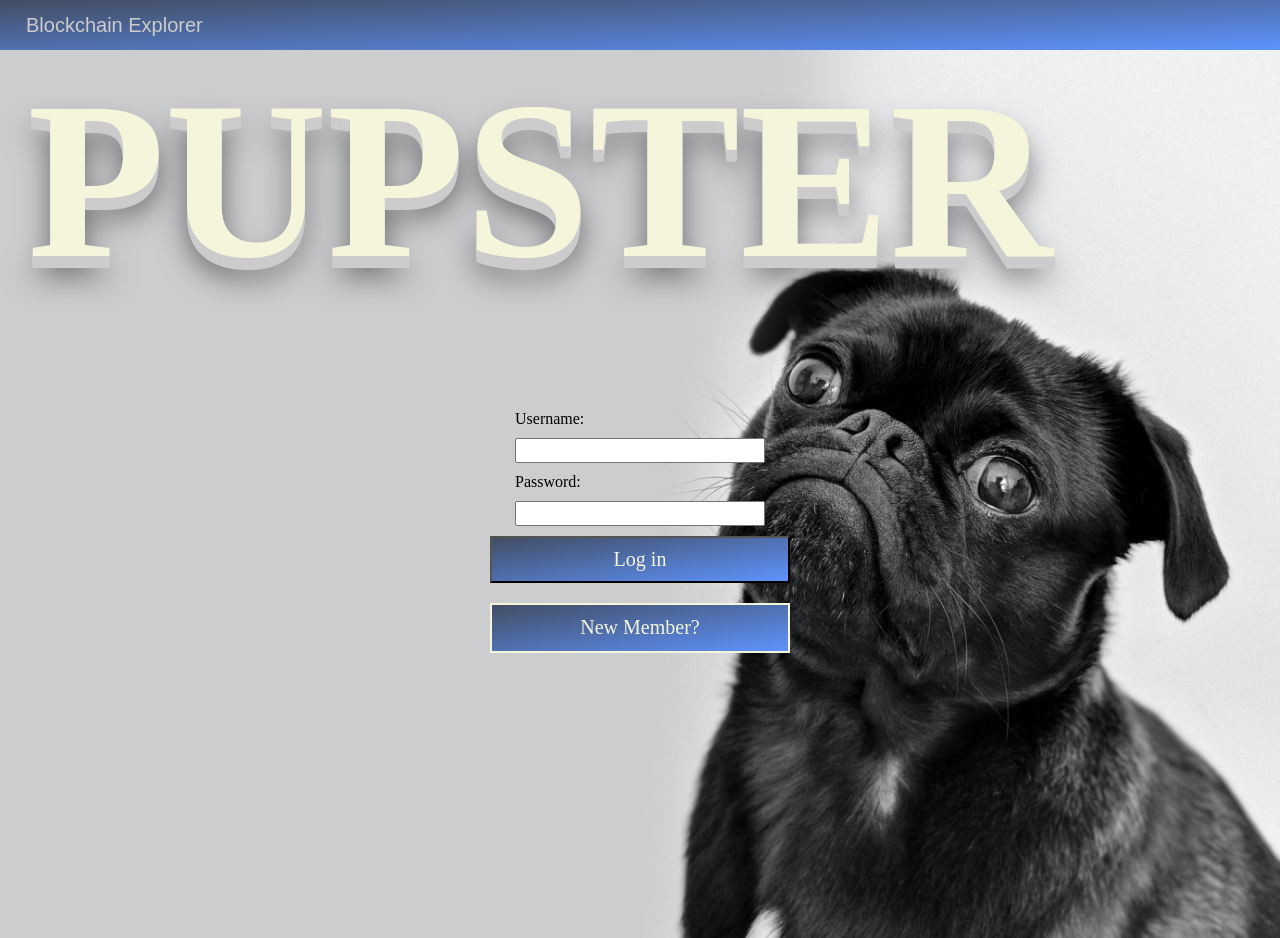
<file: index.html>
<!DOCTYPE html>
<html lang="en">
<head>
	<title>DogBlockchain</title>
	<meta charset="utf-8"/>
	<meta http-equiv="X-UA-Compatible" content="IE=edge">
	<meta name="viewport" content="width=device-width, initial-scale=1.0">
	<link rel="stylesheet" type="text/css" href="./scss/style.css">
	<script src="./scripts/script.js" type="module"></script>
	<link rel="icon" type="image/x-icon" href="./faviDog.png">
	<!--Attributed To <a href="https://www.flaticon.com/free-icons/dog" title="dog icons">Dog icons created by Freepik - Flaticon</a> -->
</head>
<body>
	<div id="header"></div>
	<div class="content" id="content"></div>
</body>
</html>
</file>
<file: scss/style.css>
/*! normalize.css v8.0.1 | MIT License | github.com/necolas/normalize.css */html{line-height:1.15;-webkit-text-size-adjust:100%}body{margin:0}main{display:block}h1{font-size:2em;margin:.67em 0}hr{box-sizing:content-box;height:0;overflow:visible}pre{font-family:monospace,monospace;font-size:1em}a{background-color:rgba(0,0,0,0)}abbr[title]{border-bottom:none;text-decoration:underline;-webkit-text-decoration:underline dotted;text-decoration:underline dotted}b,strong{font-weight:bolder}code,kbd,samp{font-family:monospace,monospace;font-size:1em}small{font-size:80%}sub,sup{font-size:75%;line-height:0;position:relative;vertical-align:baseline}sub{bottom:-0.25em}sup{top:-0.5em}img{border-style:none}button,input,optgroup,select,textarea{font-family:inherit;font-size:100%;line-height:1.15;margin:0}button,input{overflow:visible}button,select{text-transform:none}button,[type=button],[type=reset],[type=submit]{-webkit-appearance:button}button::-moz-focus-inner,[type=button]::-moz-focus-inner,[type=reset]::-moz-focus-inner,[type=submit]::-moz-focus-inner{border-style:none;padding:0}button:-moz-focusring,[type=button]:-moz-focusring,[type=reset]:-moz-focusring,[type=submit]:-moz-focusring{outline:1px dotted ButtonText}fieldset{padding:.35em .75em .625em}legend{box-sizing:border-box;color:inherit;display:table;max-width:100%;padding:0;white-space:normal}progress{vertical-align:baseline}textarea{overflow:auto}[type=checkbox],[type=radio]{box-sizing:border-box;padding:0}[type=number]::-webkit-inner-spin-button,[type=number]::-webkit-outer-spin-button{height:auto}[type=search]{-webkit-appearance:textfield;outline-offset:-2px}[type=search]::-webkit-search-decoration{-webkit-appearance:none}::-webkit-file-upload-button{-webkit-appearance:button;font:inherit}details{display:block}summary{display:list-item}template{display:none}[hidden]{display:none}*{box-sizing:border-box}body{display:flex;flex-direction:row;align-items:center;background-color:#cccdcf;width:100vw;height:100vh}#cardDiv{display:flex;flex-wrap:wrap;align-items:stretch}.dogDiv{box-shadow:0 4px 8px 0 rgba(0,0,0,.2);transition:.3s;border-radius:5px;height:-webkit-min-content;height:-moz-min-content;height:min-content;margin:14px;border:1px solid #15b2e5;background-color:rgba(21,178,229,.06);text-align:center;top:50px;position:relative;padding:25px}#dogWalletName{color:#15b2e5}#dogWalletXp{color:#353840}#dogWalletState{color:#707a83}.dogDiv:hover{box-shadow:0 8px 16px 0 rgba(0,0,0,.2)}#dogWalletImg{border-radius:5px 5px 0 0}#dogCardContainer{padding:2px 16px}#dogImageBox{display:flex;flex-direction:column;align-items:center;align-self:center;width:300px;height:200px;overflow:hidden;position:relative;background:rgba(0,0,0,.5);margin:10px 0}#explorerText{font-family:monospace}#doggyImage{align-self:center;width:100%;position:absolute;left:0;top:50%;transform:translateY(-50%)}#header{display:flex;flex-direction:row;background-image:linear-gradient(to bottom right, #424d63, #5e93fd);position:fixed;width:100vw;height:50px;align-self:flex-start;left:0;top:0;z-index:2}#content{display:flex;flex-wrap:wrap;flex-direction:column;align-self:center;align-items:center;position:absolute;width:100vw;height:100vh;z-index:1}#pupster{color:beige;position:absolute;align-self:center;margin-right:200px;top:-100px;font-size:25vh;font-family:Squabslab;text-shadow:0 1px 0 #ccc,0 2px 0 #ccc,0 3px 0 #ccc,0 4px 0 #ccc,0 5px 0 #ccc,0 6px 0 #ccc,0 7px 0 #ccc,0 8px 0 #ccc,0 9px 0 #ccc,0 10px 0 #ccc,0 11px 0 #ccc,0 12px 0 #ccc,0 20px 30px rgba(0,0,0,.5)}#newMemberHeadline{color:beige;position:absolute;align-self:center;margin-right:200px;font-size:130px;font-family:Squabslab;text-shadow:0 1px 0 #ccc,0 2px 0 #ccc,0 3px 0 #ccc,0 4px 0 #ccc,0 5px 0 #ccc,0 6px 0 #ccc,0 7px 0 #ccc,0 8px 0 #ccc,0 9px 0 #ccc,0 10px 0 #ccc,0 11px 0 #ccc,0 12px 0 #ccc,0 20px 30px rgba(0,0,0,.5)}h3{position:relative;font-family:Squabslab;left:-100px;font-size:40px;top:-40px;color:beige;-moz-transform:rotate(-20deg);text-shadow:0 1px 0 #ccc,0 2px 0 #ccc,0 3px 0 #ccc,0 4px 0 #ccc,0 5px 0 #ccc,0 6px 0 #ccc,0 7px 0 #ccc,0 8px 0 #ccc,0 9px 0 #ccc,0 10px 0 #ccc,0 11px 0 #ccc,0 12px 0 #ccc,0 20px 30px rgba(0,0,0,.5)}#inputUserName,#labelUsername,#labelPassword,#inputPassword{position:relative;top:400px;width:250px;margin-top:10px}#logInBtn,#createBtn,#closeBtn,#logOutBtn,#buyBtn,#buyAnother{background-image:linear-gradient(to bottom right, #424d63, #5e93fd);font-family:Squabslab;font-size:20px;padding:10px;color:beige;width:300px;z-index:2}#logInBtn{position:relative;top:400px;margin-top:10px}#logOutBtn{height:50px;width:100px;left:90vw}#createBtn{margin-top:10px;position:relative;top:250px}#closeBtn{margin-top:30px;position:relative;top:250px}#dropDown{position:absolute;top:260px;width:250px}#chooseDogText{position:absolute;top:200px}#buyBtn{position:absolute;top:300px;width:250px}#blockBoxar{position:relative;display:flex;flex-direction:column}#blockExplorerView,#returnBtn,#walletBtn{background:none;border:none;align-self:center;margin-left:20px;font-size:20px;font-family:"Segoe UI",Tahoma,Geneva,Verdana,sans-serif;color:#ccc}#blockExplorerView:hover,#returnBtn:hover{color:#000}#blockExplorer{display:flex;flex-direction:column;background-attachment:fixed;position:relative;left:0px;top:50px;width:750px;z-index:-2;padding:50px}#dogImg{position:absolute;width:50px;height:50px}#newMember{position:relative;width:300px;height:50px;top:400px;align-self:center;background-image:linear-gradient(to bottom right, #424d63, #5e93fd);font-family:Squabslab;font-size:20px;padding:10px;color:beige;border:2px solid beige;margin-top:20px}#newMember:hover{color:#031929}#labelNewUser,#labelNewPassword,#inputCreateUserName,#inputCreatePassword{position:relative;top:250px;margin-top:10px;width:250px}#buyDogContent{position:absolute;align-self:center;align-items:center;top:100px;font-size:25px;width:300px;text-align:center}#pug{position:absolute;width:700px;align-self:flex-end;top:5px;z-index:-1;border:none}#pitbull{width:800px;position:absolute;border:none;top:20px;align-self:flex-start;z-index:-1}#imgthree{position:relative;top:58px;width:800px;border:none}#imgfour{position:absolute;align-self:flex-start;width:500px;top:-157px;border:none;z-index:-1}#footer{background-image:linear-gradient(to top left, #424d63, #5e93fd);position:fixed;width:100%;height:50px;align-self:flex-end;right:0;bottom:0;z-index:2}/*# sourceMappingURL=style.css.map */
</file>
